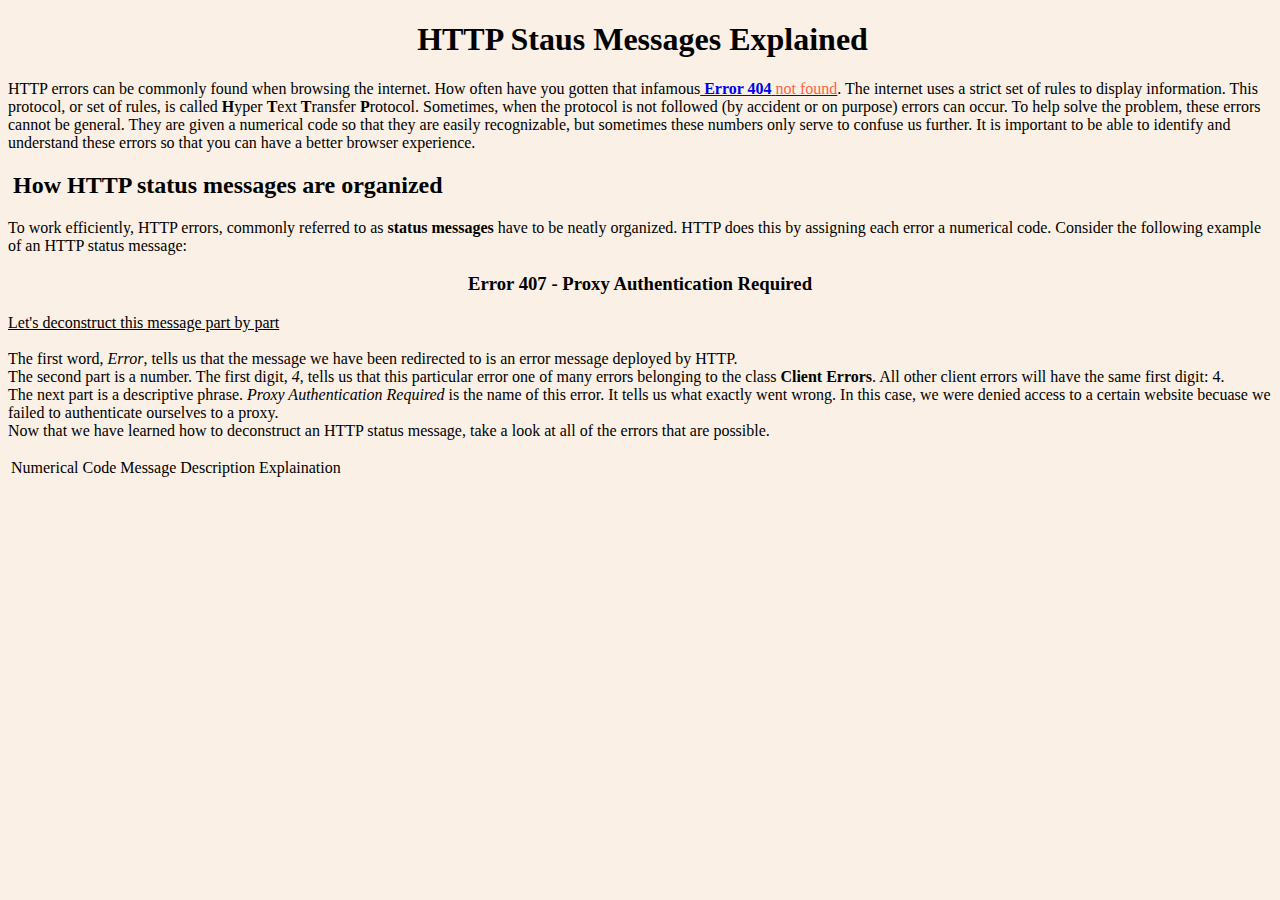
<file: index.html>
<!doctype html>
<html>

<head>
	<title>HTTP Status Codes</title>
	<link rel="stylesheet" href="./style.css">
</head>

<body>
	<h1>HTTP Staus Messages Explained</h1>
	<p>HTTP errors can be commonly found when browsing the internet. How often have you gotten that infamous<a href="#4XXErrors"><span style="font-weight:bold"> Error 404</span> <span style="color:tomato">not found</span></a>. The internet uses a strict set
		of rules to display information. This <span>protocol</span>, or set of rules, is called <span class="httpLogoText"><strong>H</strong>yper <strong>T</strong>ext <strong>T</strong>ransfer <strong>P</strong>rotocol</span>. Sometimes, when the protocol
		is not followed (by accident or on purpose) errors can occur. To help solve the problem, these errors cannot be general. They are given a numerical code so that they are easily recognizable, but sometimes these numbers only serve to confuse us further.
		It is important to be able to identify and understand these errors so that you can have a better browser experience.</p>
	<h2 style="text-align:left">How HTTP status messages are organized</h2>
	<p>To work efficiently, HTTP errors, commonly referred to as <strong>status messages</strong> have to be neatly organized. HTTP does this by assigning each error a numerical code. Consider the following example of an HTTP status message:</p>
	<h3 style="text-indent:0px">Error 407 - Proxy Authentication Required</h3>
	<p><u>Let's deconstruct this message part by part</u><br><br>The first word, <em>Error</em>, tells us that the message we have been redirected to is an error message deployed by HTTP.<br>The second part is a number. The first digit, <em>4</em>, tells us
		that this particular error one of many errors belonging to the class <b>Client Errors</b>. All other client errors will have the same first digit: 4.<br>The next part is a descriptive phrase. <em>Proxy Authentication Required</em> is the name of this
		error. It tells us what exactly went wrong. In this case, we were denied access to a certain website becuase we failed to authenticate ourselves to a proxy.<br>Now that we have learned how to deconstruct an HTTP status message, take a look at all of
		the errors that are possible.</p>


	<section id="1XXErrors" class="body">
		<table>
			<thead>
				<tr>
					<td>Numerical Code</td>
					<td>Message</td>
					<td>Description</td>
					<td>Explaination</td>
				</tr>
			</thead>
			<tbody>
				<tr>

				</tr>
			</tbody>
		</table>
		<!--<p>this is some text<br><span class="bodyItems"> This is some body item text</span></p>-->
</body>

</html>
</file>
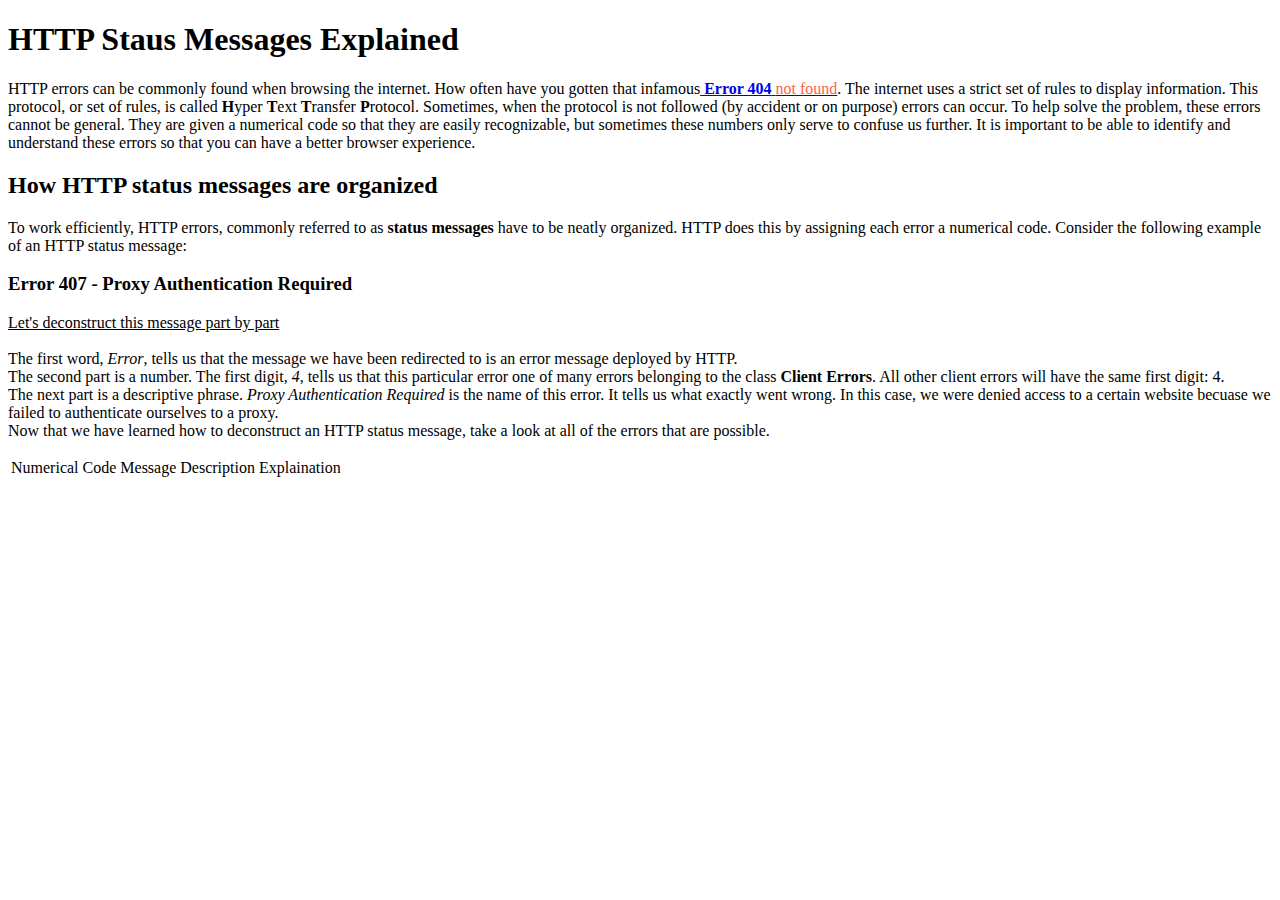
<file: project-page.html>
<!doctype html>
<html>

<head>
	<title>HTTP Status Codes</title>
</head>

<body>
	<h1>HTTP Staus Messages Explained</h1>
	<p>HTTP errors can be commonly found when browsing the internet. How often have you gotten that infamous<a href="#4XXErrors"><span style="font-weight:bold"> Error 404</span> <span style="color:tomato">not found</span></a>. The internet uses a strict set
		of rules to display information. This <span>protocol</span>, or set of rules, is called <span class="httpLogoText"><strong>H</strong>yper <strong>T</strong>ext <strong>T</strong>ransfer <strong>P</strong>rotocol</span>. Sometimes, when the protocol
		is not followed (by accident or on purpose) errors can occur. To help solve the problem, these errors cannot be general. They are given a numerical code so that they are easily recognizable, but sometimes these numbers only serve to confuse us further.
		It is important to be able to identify and understand these errors so that you can have a better browser experience.</p>
	<h2 style="text-align:left">How HTTP status messages are organized</h2>
	<p>To work efficiently, HTTP errors, commonly referred to as <strong>status messages</strong> have to be neatly organized. HTTP does this by assigning each error a numerical code. Consider the following example of an HTTP status message:</p>
	<h3 style="text-indent:0px">Error 407 - Proxy Authentication Required</h3>
	<p><u>Let's deconstruct this message part by part</u><br><br>The first word, <em>Error</em>, tells us that the message we have been redirected to is an error message deployed by HTTP.<br>The second part is a number. The first digit, <em>4</em>, tells us
		that this particular error one of many errors belonging to the class <b>Client Errors</b>. All other client errors will have the same first digit: 4.<br>The next part is a descriptive phrase. <em>Proxy Authentication Required</em> is the name of this
		error. It tells us what exactly went wrong. In this case, we were denied access to a certain website becuase we failed to authenticate ourselves to a proxy.<br>Now that we have learned how to deconstruct an HTTP status message, take a look at all of
		the errors that are possible.</p>


	<section id="1XXErrors" class="body">
		<table>
			<thead>
				<tr>
					<td>Numerical Code</td>
					<td>Message</td>
					<td>Description</td>
					<td>Explaination</td>
				</tr>
			</thead>
			<tbody>
				<tr>

				</tr>
			</tbody>
		</table>
		<!--<p>this is some text<br><span class="bodyItems"> This is some body item text</span></p>-->
</body>

</html>
</file>
<file: style.css>
body {
  background-color: linen;
}

span.httpLogoText:hover {
  font-size: 150%;
  cursor: zoom-in;
  background-color: tomato;
  color: blue;
}

span.navMenuItems:hover, span.navMenuItems:active {
  font-size: 111%;
  cursor: alias;
}

span.bodyItems:hover {
  font-size: 105%;
  text-shadow: 150%;
  cursor: pointer;
}

h1, h2, h3, h4, h5, h6 {
  text-align: center;
  text-indent: 5px;
}
</file>
